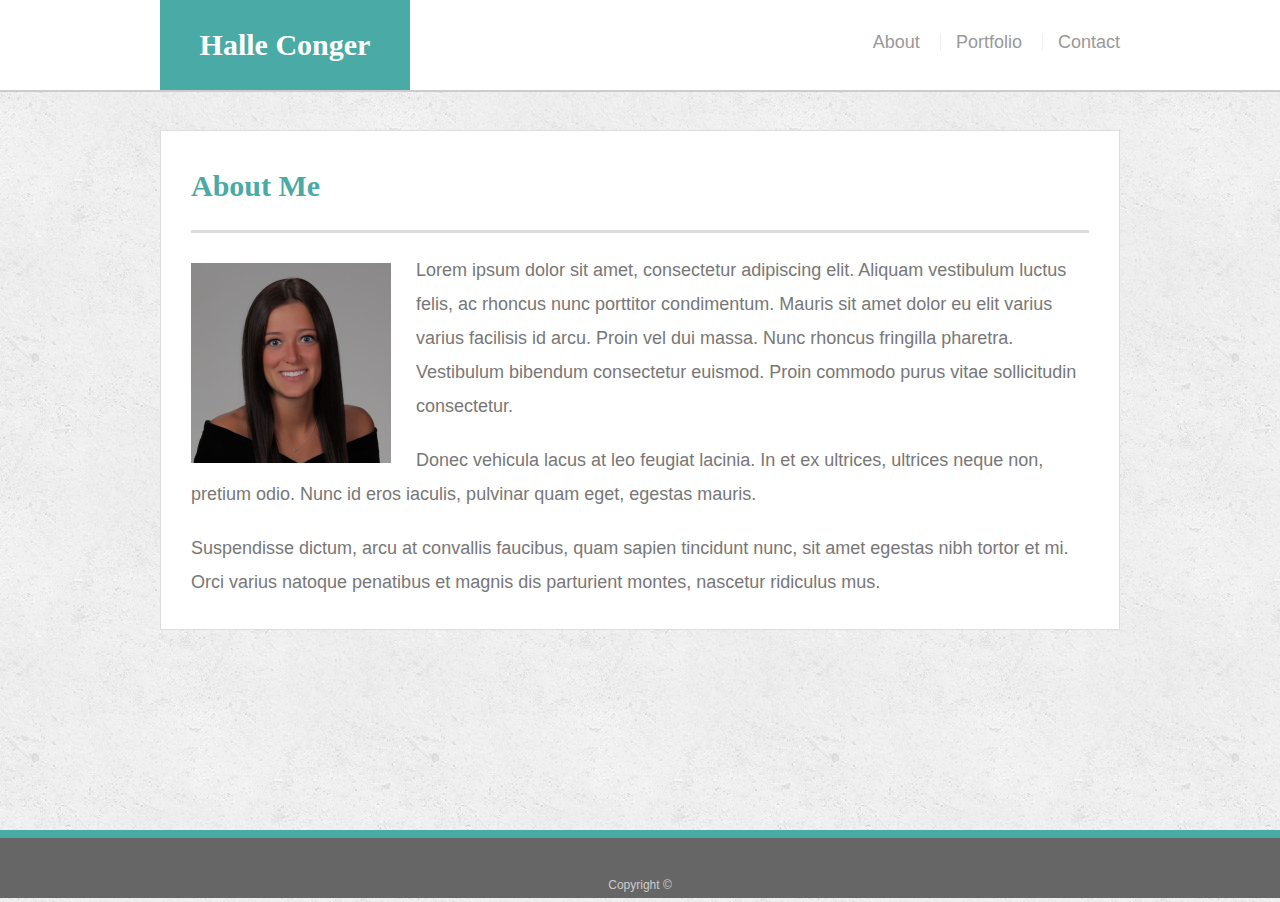
<file: index.html>
<!doctype html>
<html lang="en-us">

<head>
    <meta charset="UTF-8">
    <meta name="viewport" content="width=device-width, initial-scale=1.0">
    <title>About | Your Name</title>
    <link rel="stylesheet" type="text/css" href="assets/css/reset.css">
    <link rel="stylesheet" type="text/css" href="assets/css/style.css">
</head>

<body>

    <header id="masthead">
        <div class="container">
            <a href="index.html" id="logo">Halle Conger</a>
            <nav>
                <a href="index.html">About</a>
                <a href="portfolio.html">Portfolio</a>
                <a href="contact.html">Contact</a>
            </nav>
        </div>
    </header>

    <div id="main-container" class="container">
        <section class="main-section">
            <h1>About Me</h1>

            <img src="assets/images/professional pic.jpg" class="auth-image" alt="Your Name">

            <p>Lorem ipsum dolor sit amet, consectetur adipiscing elit. Aliquam vestibulum luctus felis, ac rhoncus nunc porttitor
                condimentum. Mauris sit amet dolor eu elit varius varius facilisis id arcu. Proin vel dui massa. Nunc rhoncus
                fringilla pharetra. Vestibulum bibendum consectetur euismod. Proin commodo purus vitae sollicitudin consectetur.</p>

            <p>Donec vehicula lacus at leo feugiat lacinia. In et ex ultrices, ultrices neque non, pretium odio. Nunc id eros
                iaculis, pulvinar quam eget, egestas mauris.</p>

            <p>Suspendisse dictum, arcu at convallis faucibus, quam sapien tincidunt nunc, sit amet egestas nibh tortor et mi.
                Orci varius natoque penatibus et magnis dis parturient montes, nascetur ridiculus mus.</p>

        </section>

    </div>

    <footer>
        <div class="container">
            Copyright &copy;
        </div>
    </footer>
</body>

</html>
</file>
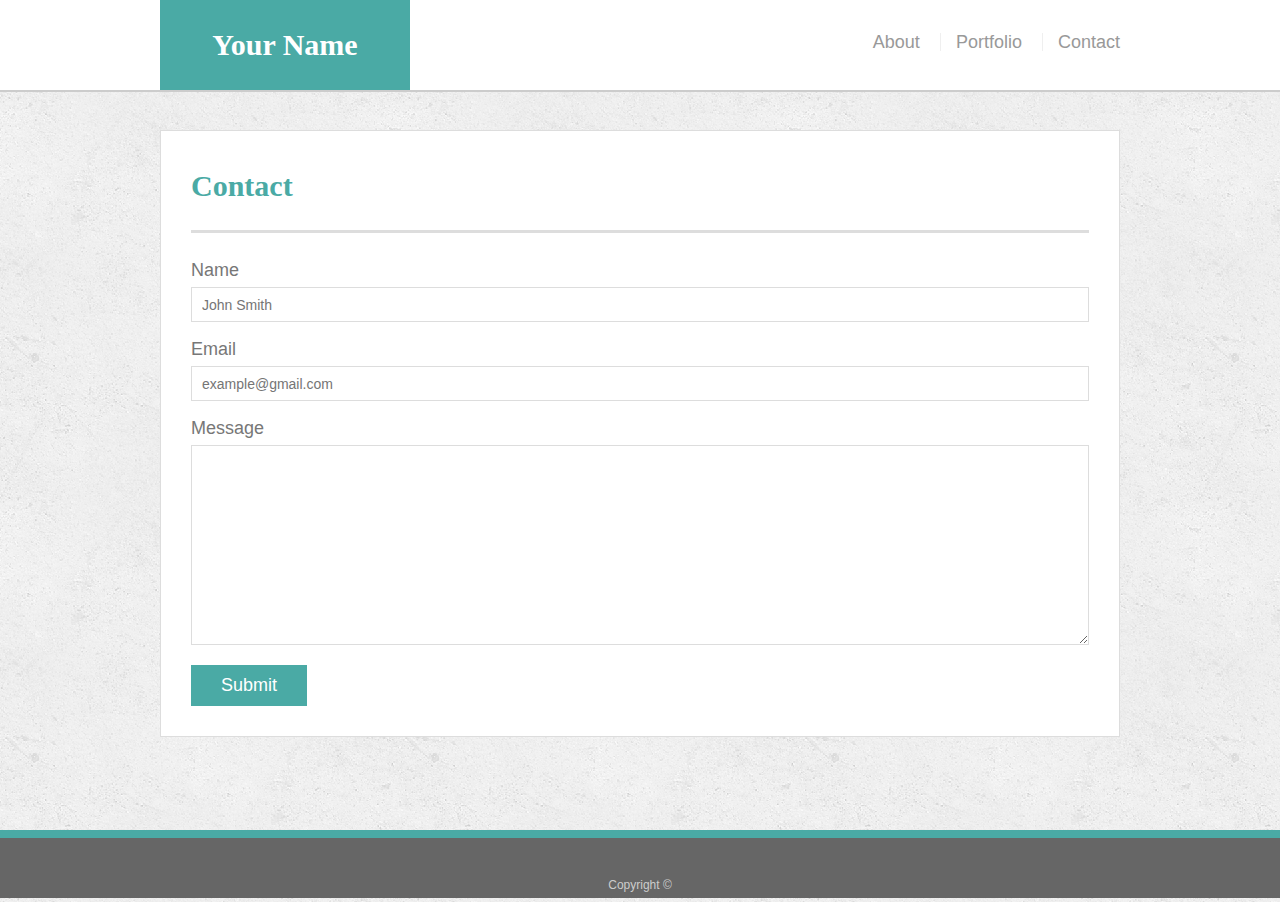
<file: contact.html>
<!doctype html>
<html lang="en-us">

<head>
    <meta charset="UTF-8">
    <meta name="viewport" content="width=device-width, initial-scale=1.0">
    <title>Contact | Your Name</title>
    <link rel="stylesheet" type="text/css" href="assets/css/reset.css">
    <link rel="stylesheet" type="text/css" href="assets/css/style.css">
</head>

<body>

    <header id="masthead">
        <div class="container">
            <a href="index.html" id="logo">Your Name</a>
            <nav>
                <a href="index.html">About</a>
                <a href="portfolio.html">Portfolio</a>
                <a href="contact.html">Contact</a>
            </nav>
        </div>
    </header>

    <div id="main-container" class="container">
        <section class="main-section">
            <h1>Contact</h1>

            <form id="contact-form">
                <ul>
                    <li>
                        <label for="name">Name</label>
                        <input type="text" id="name" name="name" placeholder="John Smith" required="required">
                    </li>
                    <li>
                        <label for="email">Email</label>
                        <input type="email" id="email" name="email" placeholder="example@gmail.com" required="required">
                    </li>
                    <li>
                        <label for="message">Message</label>
                        <textarea id="message" name="message" required="required"></textarea>
                    </li>
                </ul>
                <input type="submit">
            </form>

        </section>

    </div>

    <footer>
        <div class="container">
            Copyright &copy;
        </div>
    </footer>
</body>

</html>
</file>
<file: assets/css/style.css>
body {
    font-family: Arial, "Helvetica Neue", Helvetica, sans-serif;
    font-size: 18px;
    line-height: 34px;
    color: #777;
    background: url("../images/concrete_seamless.png");
  }
  
  * {
    box-sizing: border-box;
  }
  
  /* general */
  
  .container {
    width: 100%;
    max-width: 960px;
    margin: 0 auto;
    clear: both;
  }
  
  h1,
  h2,
  h3,
  p {
    margin-bottom: 20px;
  }
  
  p:last-child {
    margin-bottom: 0;
  }
  
  h1,
  h2,
  h3 {
    font-family: Georgia, Times, "Times New Roman", serif;
    font-weight: 700;
    color: #4aaaa5;
  }
  
  h1 {
    padding-bottom: 20px;
    font-size: 30px;
    line-height: 49px;
    border-bottom: 3px solid #ddd;
  }
  
  h2,
  h3 {
    font-size: 22px;
  }
  
  /* header */
  
  #masthead {
    position: fixed;
    z-index: 99;
    width: 100%;
    margin: 0 0 30px;
    overflow: auto;
    color: #fff;
    background: #fff;
    border-bottom: 2px solid #ccc;
  }
  
  #logo {
    float: left;
    width: 250px;
    height: 90px;
    font-family: Georgia, Times, "Times New Roman", serif;
    font-size: 30px;
    font-weight: 700;
    line-height: 90px;
    color: #fff;
    text-align: center;
    text-decoration: none;
    background: #4aaaa5;
  }
  
  nav {
    float: right;
    margin-top: 25px;
  }
  
  nav a {
    display: inline-block;
    padding-left: 15px;
    margin-left: 15px;
    line-height: 18px;
    color: #999;
    text-decoration: none;
    border-left: 1px solid #efefef;
  }
  
  nav a:first-child {
    border-left: 0 none;
  }
  
  /* footer */
  
  footer {
    padding: 30px 0;
    clear: both;
    font-size: 12px;
    color: #fff;
    color: #ccc;
    text-align: center;
    background: #666;
    border-top: 8px solid #4aaaa5;
    height: 50px;
  }
  
  h3, h2 {
    padding-bottom: 20px;
    margin-bottom: 15px;
    line-height: 22px;
    border-bottom: 2px solid #eee;
  }
  
  /* main */
  
  #main-container {
    padding-top: 130px;
    min-height: calc(100vh - 70px);
  }
  
  .main-section {
    float: left;
    width: 100%;
    max-width: 960px;
    padding: 30px;
    margin: 0 0 40px;
    background: #fff;
    border: 1px solid #ddd;
  }
  
  /* portfolio page */
  
  .work {
    position: relative;
    float: left;
    width: 274px;
    margin: 20px 0 25px;
    overflow: auto;
  }
  
  .work:nth-child(even) {
    margin-right: 40px;
  }
  
  .work img {
    width: 100%;
    border: 0 none;
    opacity: 0.8;
  }
  
  .work h3 {
    position: absolute;
    bottom: 20px;
    width: 100%;
    padding: 15px;
    margin-bottom: 0;
    font-weight: 300;
    line-height: 30px;
    color: #fff;
    text-align: center;
    background: #4aaaa5;
    border-bottom: 0;
  }
  
  .auth-image {
    float: left;
    width: 200px;
    height: auto;
    margin-top: 10px;
    margin-right: 25px;
  }
  
  /* contact page */
  
  #contact-form ul {
    margin-bottom: 20px;
  }
  
  #contact-form li {
    margin-bottom: 10px;
  }
  
  label,
  input[type=text],
  input[type=email],
  textarea {
    display: block;
    width: 100%;
  }
  
  input[type=text],
  input[type=email],
  textarea {
    height: 35px;
    padding: 0 10px;
    font-size: 14px;
    border: 1px solid #ddd;
  }
  
  textarea {
    height: 200px;
  }
  
  input[type=submit] {
    padding: 10px 30px;
    font-size: 18px;
    color: #fff;
    cursor: pointer;
    background: #4aaaa5;
    border: 0 none;
  }

@media screen and (max-width: 640px) {
    .main-section { 
        float: none;
        margin: auto;
        text-align: center;
      
}

    #masthead {
        overflow: hidden;
        position: static;
        margin: auto;
        width: 100%;
        text-align: center;
    }

    header {
        text-align: center;
    }
}
</file>
